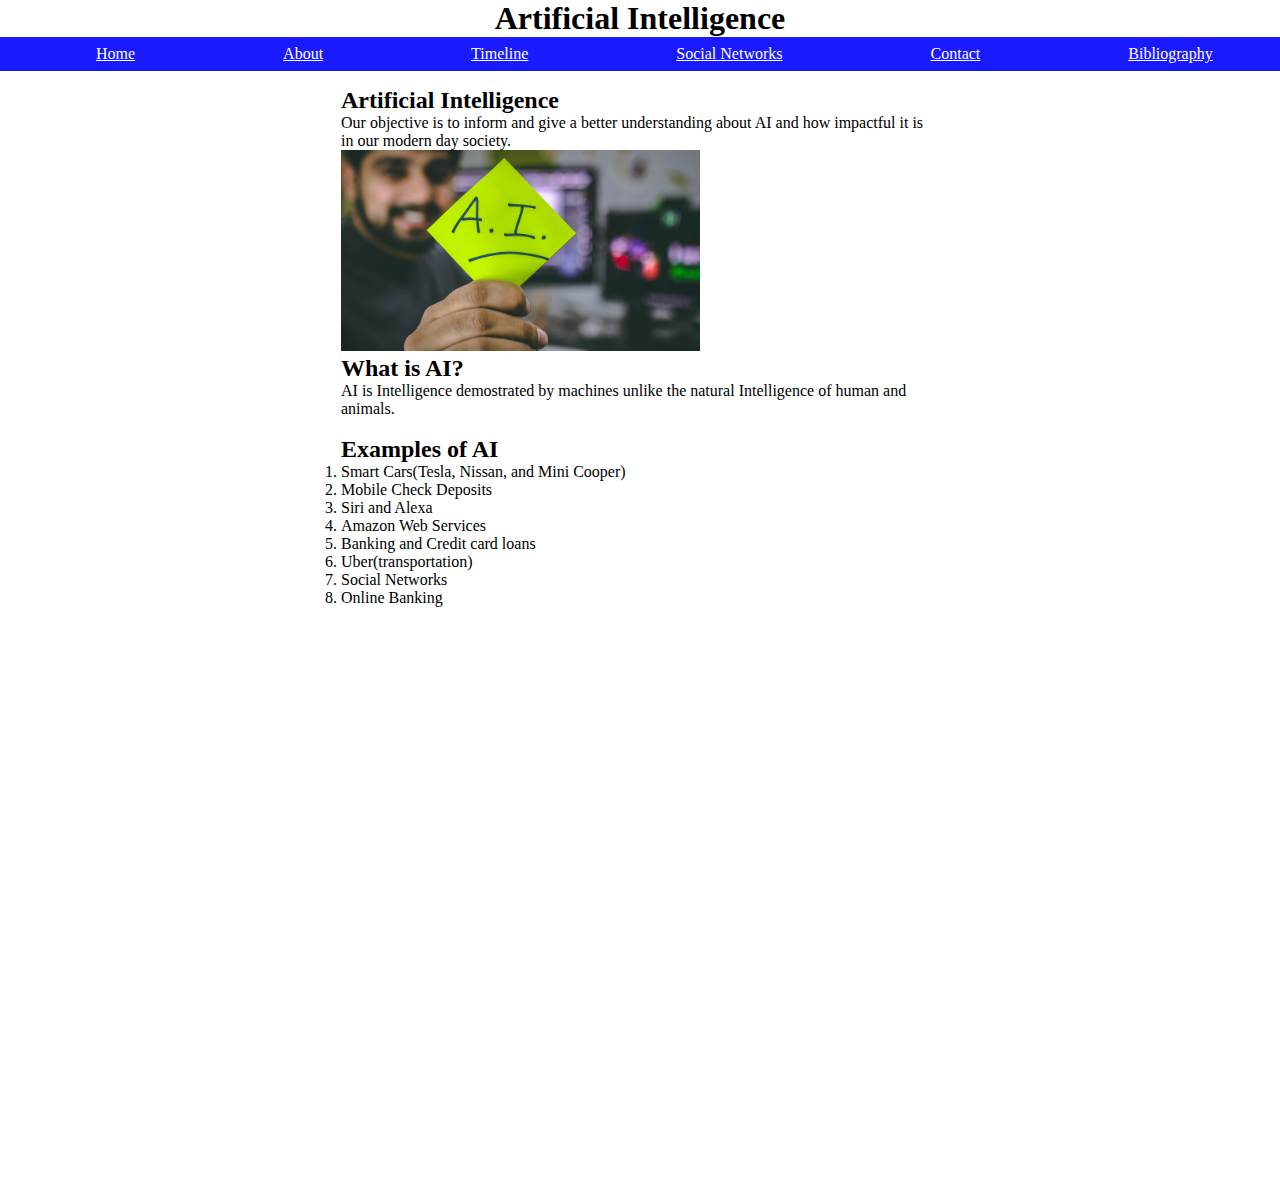
<file: docs/index.html>
<!DOCTYPE html>
<html lang="en">
    <head>
        <title>Artificial Intelligence: Home</title>
        <link href="styles.css" rel = "stylesheet">
    </head>
    <body>
        <header>
    <h1>Artificial Intelligence</h1>
    </header>
    <nav>
     <ul>
       <li><a href="index.html">Home</a></li>
       <li><a href="about.html">About</a></li>
       <li><a href="timeline.html">Timeline</a></li>
       <li><a href="socialnetworks.html">Social Networks</a></li>
       <li><a href="contact.html">Contact</a></li>
       <li><a href="bibliography.html">Bibliography</a></li>

    </ul>
    </nav>
    <main>
    <h2>Artificial Intelligence</h2>
    <p>Our objective is to inform and give a better understanding about AI and how impactful it is in our modern day society.</p>
    <img src="aipictures/stickynote.jpg"> 
    <h2>What is AI?</h2>
    <p>AI is Intelligence demostrated by machines unlike the natural Intelligence of human and animals.</p>
<br>
    <h2>Examples of AI</h2>
    <ol><li>Smart Cars(Tesla, Nissan, and Mini Cooper)​</li>

    <li>Mobile Check Deposits​</li>
        
    <li>Siri and Alexa​</li>
        
    <li>Amazon Web Services​</li>
        
    <li>Banking and Credit card loans​</li>
        
        <li>Uber(transportation)​</li>
        
        <li>Social Networks​</li>
        
        <li>Online Banking​</li></ol>

        <iframe src="https://docs.google.com/presentation/d/e/2PACX-1vQ6WIwEnNkDPoU51Hz2I_J8bU53HnDvP56s1C8pgu1roeGv_H7imQ-32p6OPzy92iBH5ZiLB-M9SIPd/embed?start=true&loop=true&delayms=3000" frameborder="0" width="960" height="569" allowfullscreen="true" mozallowfullscreen="true" webkitallowfullscreen="true"></iframe>
</main>

    </body>
</html>
</file>
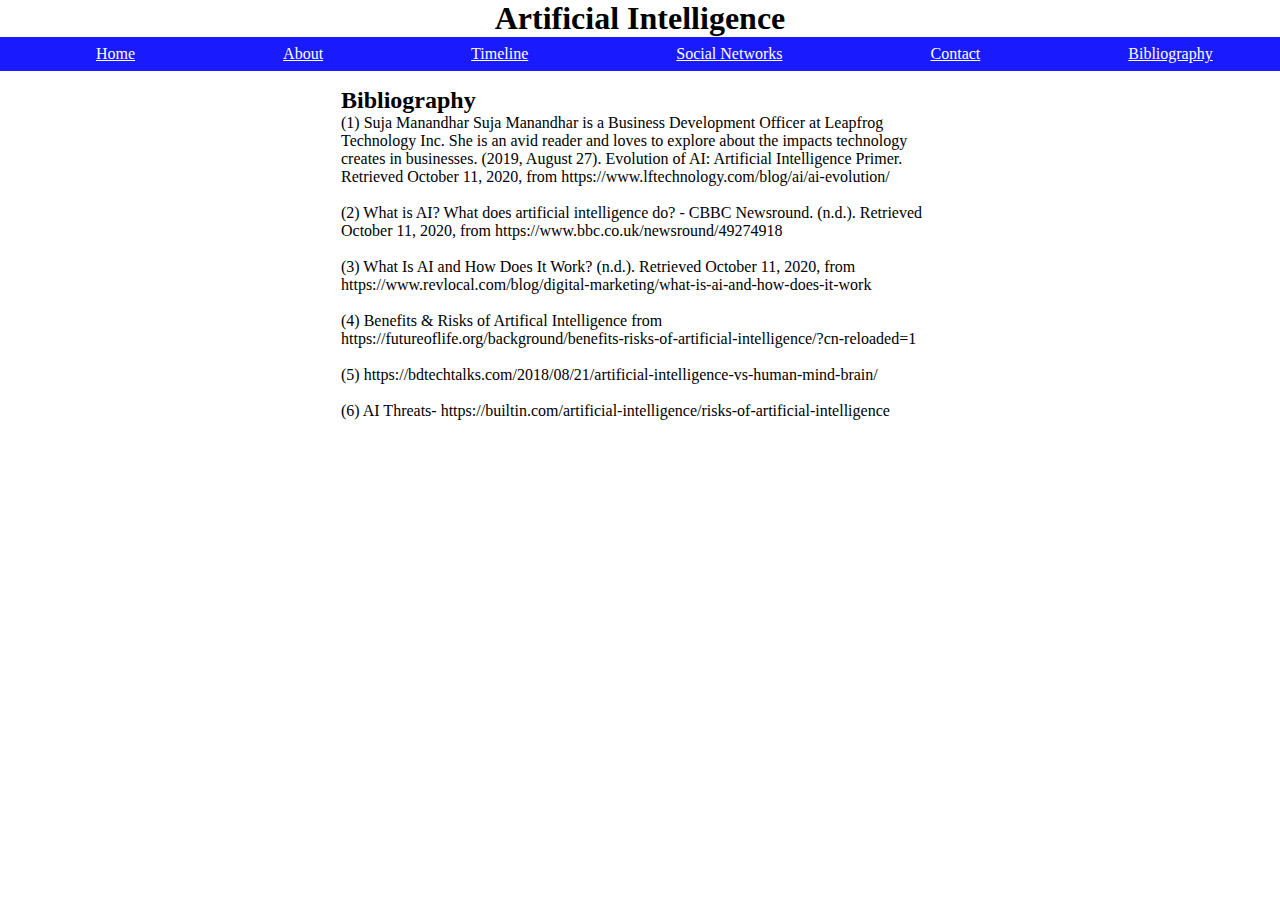
<file: docs/bibliography.html>
<!DOCTYPE html>
<html lang="en">
    <head>
        <title>About Artificial Intelligence</title>
        <link href="styles.css" rel = "stylesheet">
    </head>
    <body>
        <header>
    <h1>Artificial Intelligence</h1>
    </header>
    <nav>
     <ul>
       <li><a href="index.html">Home</a></li>
       <li><a href="about.html" >About</a></li>
       <li><a href="timeline.html">Timeline</a></li>
       <li><a href="socialnetworks.html">Social Networks</a></li>
       <li><a href="contact.html">Contact</a></li>
       <li><a href="bibliography.html">Bibliography</a></li>
    </ul>
    </nav>
<main>
    <h2>Bibliography</h2>
   <p>(1) Suja Manandhar Suja Manandhar is a Business Development Officer at Leapfrog Technology Inc. She is an avid reader and loves to explore about the impacts technology creates in businesses. (2019, August 27). Evolution of AI: Artificial Intelligence Primer. Retrieved October 11, 2020, from https://www.lftechnology.com/blog/ai/ai-evolution/​</p>
   <br>
<p>(2) What is AI? What does artificial intelligence do? - CBBC Newsround. (n.d.). Retrieved October 11, 2020, from https://www.bbc.co.uk/newsround/49274918​</p>
<br>
<p>(3) What Is AI and How Does It Work? (n.d.). Retrieved October 11, 2020, from https://www.revlocal.com/blog/digital-marketing/what-is-ai-and-how-does-it-work​</p>
<br>
<p>(4) Benefits & Risks of Artifical Intelligence from https://futureoflife.org/background/benefits-risks-of-artificial-intelligence/?cn-reloaded=1​</P>
<br>
<p>(5) https://bdtechtalks.com/2018/08/21/artificial-intelligence-vs-human-mind-brain/​</p>
<br>
<p>(6) AI Threats- https://builtin.com/artificial-intelligence/risks-of-artificial-intelligence</p> 
<br>
</main>
</body>
</html>
</file>
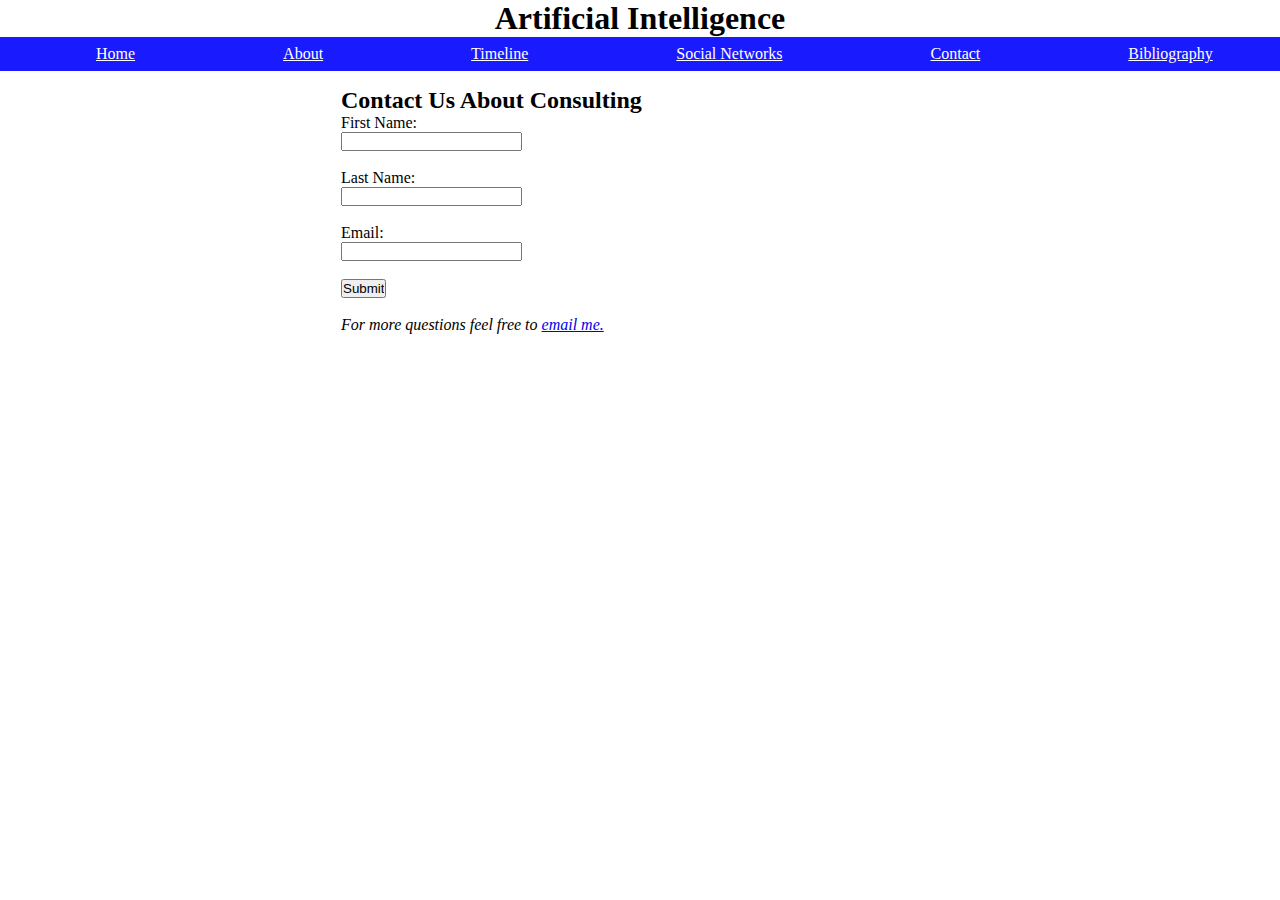
<file: docs/contact.html>
<!DOCTYPE html>
<html lang="en">
    <head>
        <title>About Artificial Intelligence</title>
        <link href="styles.css" rel = "stylesheet">
    </head>
    <body>
        <header>
    <h1>Artificial Intelligence</h1>
    </header>
    <nav>
     <ul>
       <li><a href="index.html">Home</a></li>
       <li><a href="about.html" >About</a></li>
       <li><a href="timeline.html">Timeline</a></li>
       <li><a href="socialnetworks.html">Social Networks</a></li>
       <li><a href="contact.html">Contact</a></li>
       <li><a href="bibliography.html">Bibliography</a></li>
    </ul>
    </nav>

<main>
    <h2 class="center">Contact Us About Consulting</h2>
    <form>
    <label for="firstname">First Name:</label><br>
    <input type="text" id="firstname" name="firstname"><br><br>
    <label for="lastname">Last Name:</label><br>
    <input type="text" id="lastname" name="lastname"><br><br>
     <label for="email">Email:</label><br>
    <input type="text" id="email" name="email"><br><br>
    <input type="submit" value="Submit">
    </form>
   
    <br>
    <address>
    For more questions feel free to <a
    href="mailto:bnol1103@mymsmc.edu" >email me.
    </address>
   
   
   
    </main>
   </body> </html>
</file>
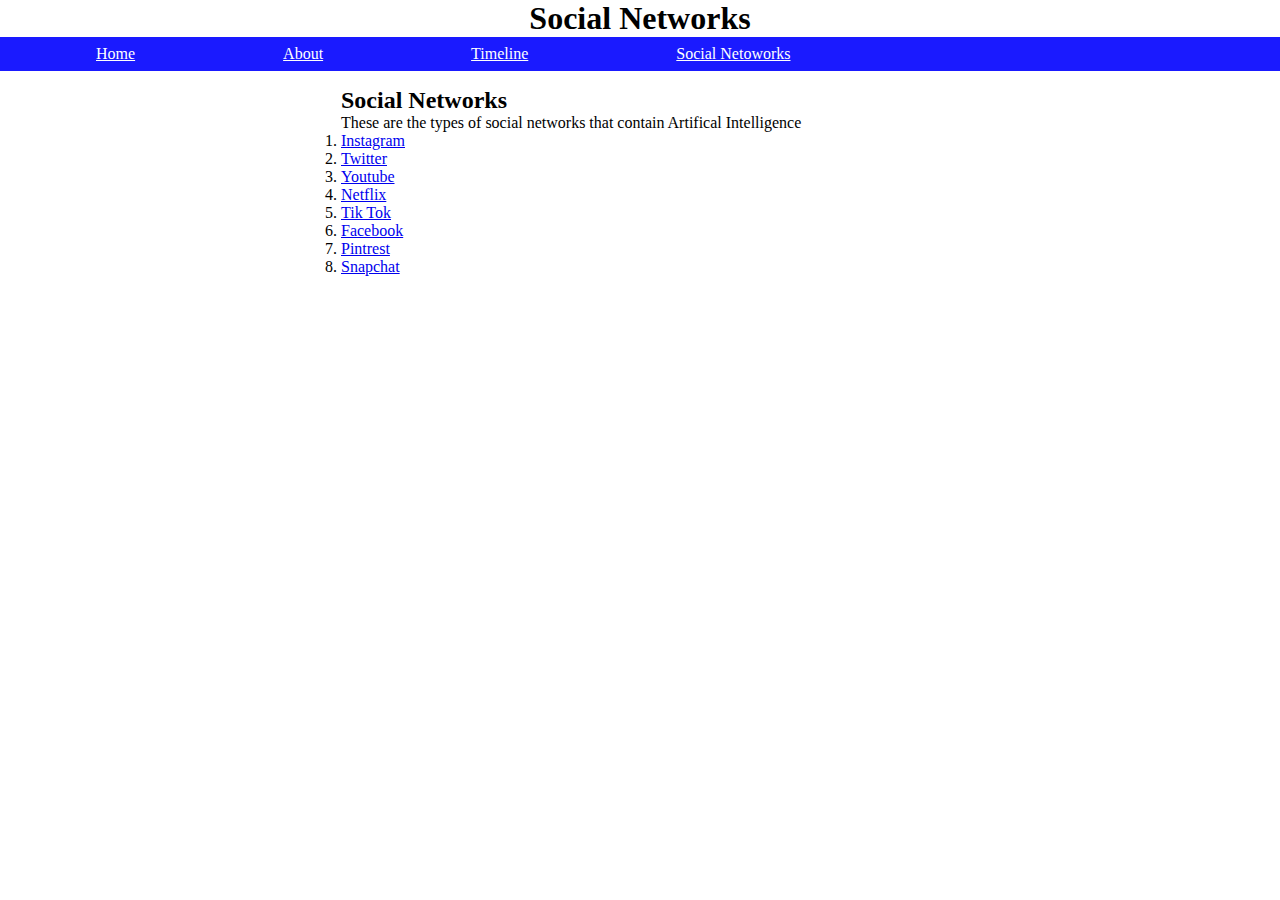
<file: docs/social networks.html>
<!DOCTYPE html>
<html lang="en">
    <head>
        <title>Artificial Intelligence: Home</title>
        <link href="styles.css" rel = "stylesheet">
    </head>
    <body>
        <header>
    <h1>Social Networks</h1>
    </header>
    <nav>
     <ul>
       <li><a href="index.html">Home</a></li>
       <li><a href="about.html">About</a></li>
       <li><a href="timeline.html">Timeline</a></li>
       <li><a href="social networks.html">Social Netoworks</a></li>
    </ul>
    
    </nav>

    
    <main>
        <h2>Social Networks</h2>
    <p>These are the types of social networks that contain Artifical Intelligence</p>
    <ol>
        <li><a href="https://www.instagram.com">Instagram</a></li>
        <li><a href="https://twitter.com/home">Twitter</a></li>
        <li><a href="https://www.youtube.com">Youtube</a></li>
        <li><a href="https://www.netflix.com">Netflix</a></li>
        <li><a href="https://www.tiktok.com/en">Tik Tok</a></li>
        <li><a href="https://www.facebook.com">Facebook</a></li>
        <li><a href="https://www.pinterest.com">Pintrest</a></li>
        <li><a href="https://www.snapchat.com">Snapchat</a></li>
    </ol>
    </main>
</body>
</html>
</file>
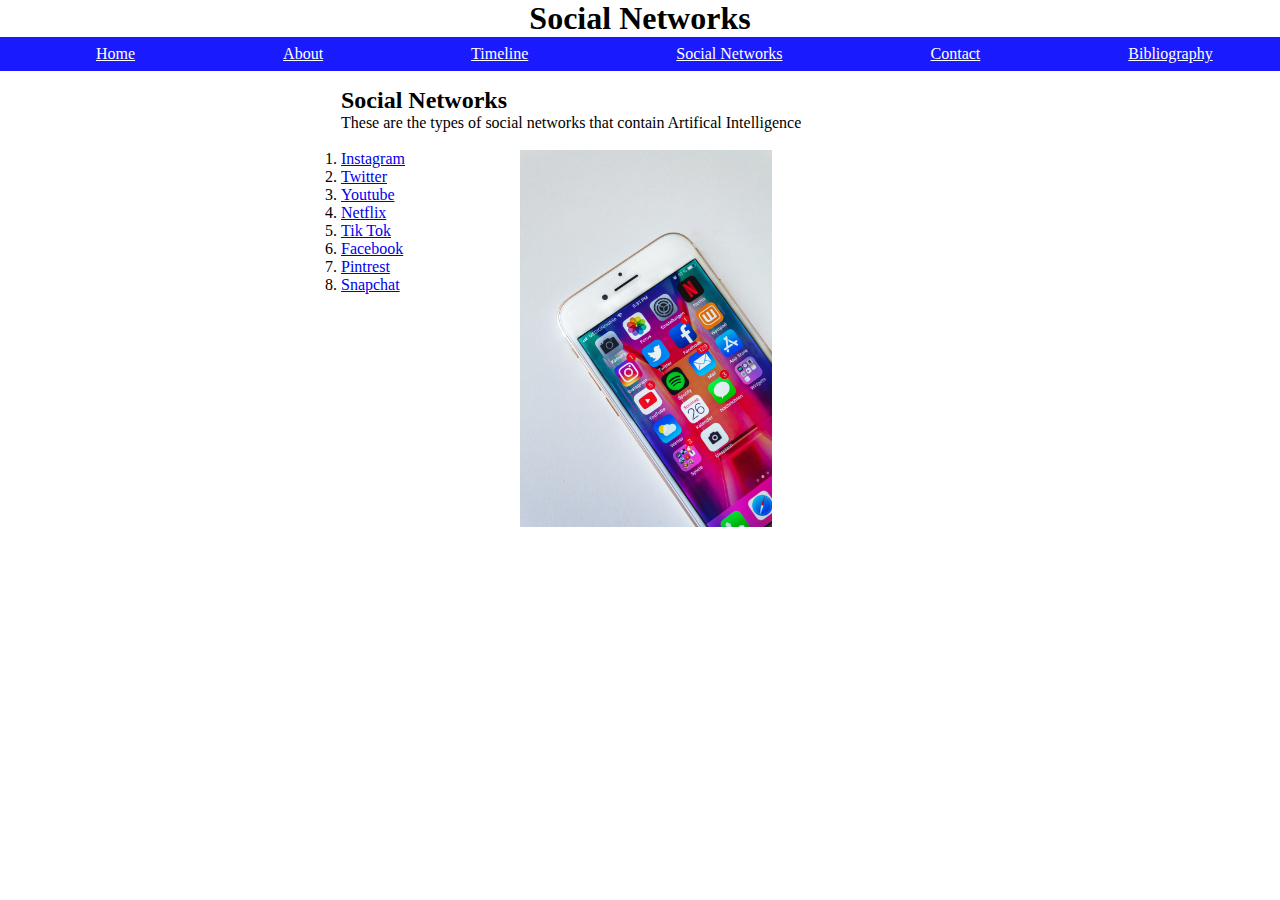
<file: docs/socialnetworks.html>
<!DOCTYPE html>
<html lang="en">
    <head>
        <title>Artificial Intelligence: Home</title>
        <link href="styles.css" rel = "stylesheet">
    </head>
    <body>
        <header>
    <h1>Social Networks</h1>
    </header>
    <nav>
     <ul>
       <li><a href="index.html">Home</a></li>
       <li><a href="about.html">About</a></li>
       <li><a href="timeline.html">Timeline</a></li>
       <li><a href="socialnetworks.html">Social Networks</a></li>
       <li><a href="contact.html">Contact</a></li>
       <li><a href="bibliography.html">Bibliography</a></li>
    </ul>
    
    </nav>

    
    <main>
        <h2>Social Networks</h2>
    <p>These are the types of social networks that contain Artifical Intelligence</p>
    </br>
    
    <ol>
        <div class="right">
        <img src="aipictures/socialnetworks.jpg">
        </div>
        <li><a href="https://www.instagram.com">Instagram</a></li>
        <li><a href="https://twitter.com/home">Twitter</a></li>
        <li><a href="https://www.youtube.com">Youtube</a></li>
        <li><a href="https://www.netflix.com">Netflix</a></li>
        <li><a href="https://www.tiktok.com/en">Tik Tok</a></li>
        <li><a href="https://www.facebook.com">Facebook</a></li>
        <li><a href="https://www.pinterest.com">Pintrest</a></li>
        <li><a href="https://www.snapchat.com">Snapchat</a></li>
        <div class="right">
          
    </ol>
   
    </main>
</body>
</html>
</file>
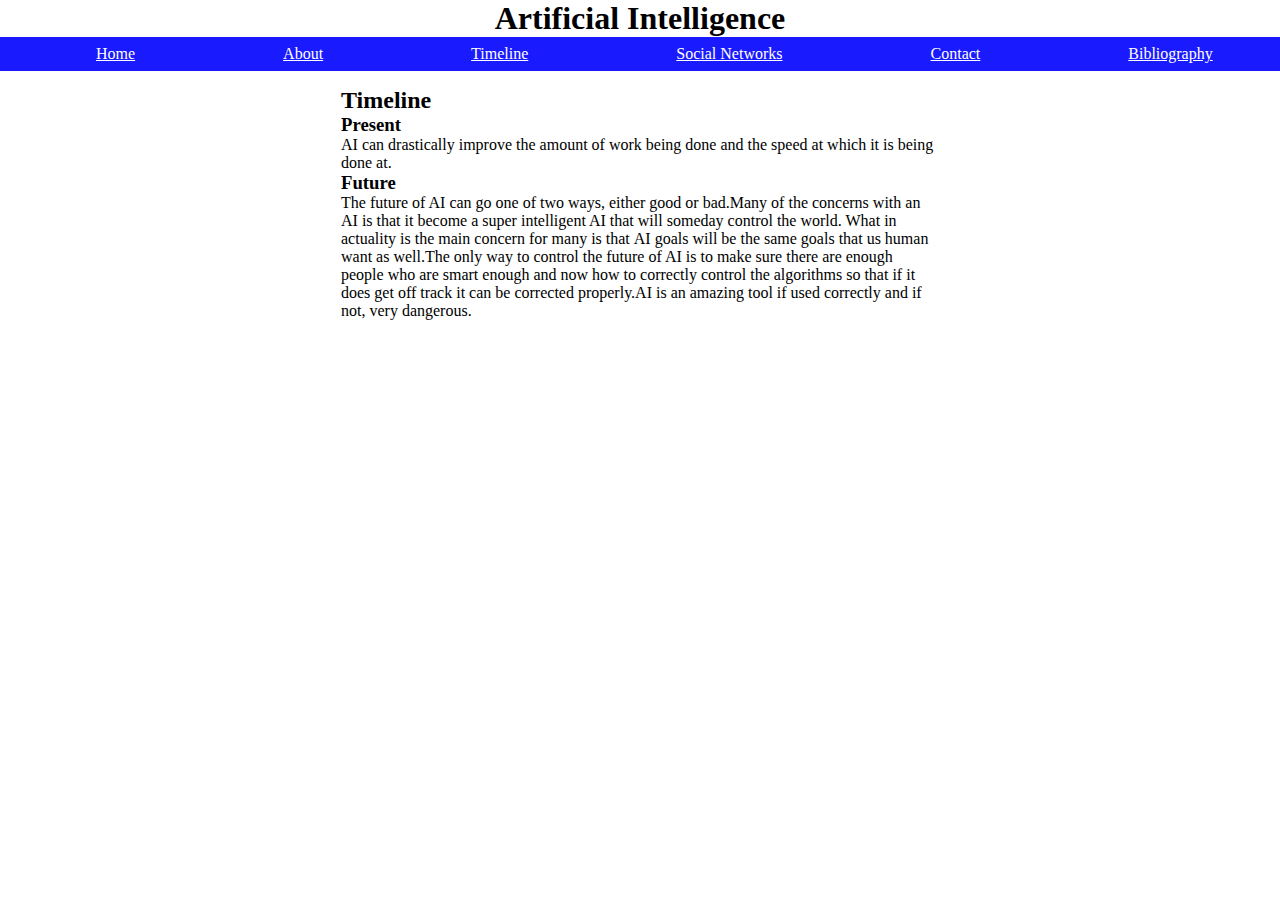
<file: docs/timeline.html>
<!DOCTYPE html>
<html lang="en">
    <head>
        <title>Artificial Intelligence: Home</title>
        <link href="styles.css" rel = "stylesheet">
    </head>
    <body>
        <header>
    <h1>Artificial Intelligence</h1>
    </header>
    <nav>
     <ul>
       <li><a href="index.html">Home</a></li>
       <li><a href="about.html">About</a></li>
       <li><a href="timeline.html">Timeline</a></li>
       <li><a href="socialnetworks.html">Social Networks</a></li>
       <li><a href="contact.html">Contact</a></li>
       <li><a href="bibliography.html">Bibliography</a></li>

    </ul>
    </nav>
    <main>
        <h2>Timeline</h2>

        <h3>Present</h3>
        <p> AI can drastically improve the amount of work being done and the speed at which it is being done at.
            


        </p>

        <h3>Future</h3>
        <p>The future of AI can go one of two ways, either good or bad.​

            Many of the concerns with an AI is that it become a super intelligent AI that will someday control the world. What in actuality is the main concern for many is that AI goals will be the same goals that us human want as well.​
            
            The only way to control the future of AI is to make sure there are enough people who are smart enough and now how to correctly control the algorithms so that if it does get off track it can be corrected properly.​
            
            AI is an amazing tool if used correctly and if not, very dangerous.​
            
            ​</p>
    </main>
    </body>
</html>
</file>
<file: docs/styles.css>
*{
    margin:0;
    padding:0;
    box-sizing: border-box;
}

header{
    text-align: center;
}
nav{
    margin-left: auto;
    margin-right: auto;
    background-color:#1a1aff;
    padding:.5rem;
}

nav ul {
    list-style-type:none;
}

nav li{
    widows: 100%;;
    display:inline;
    padding:3.5rem;
    margin-left:2rem;   
}

nav a{
    color:#ffffff;
}

main{
    max-width:37.375rem;
    margin-top:1rem;
    margin-left: auto;
    margin-right: auto;
}
img{
    width: 60%;
}

.right{
    width: 70%;
    display: block;
    float:right;
}
iframe{
    margin-left: -10rem;
}
</file>
